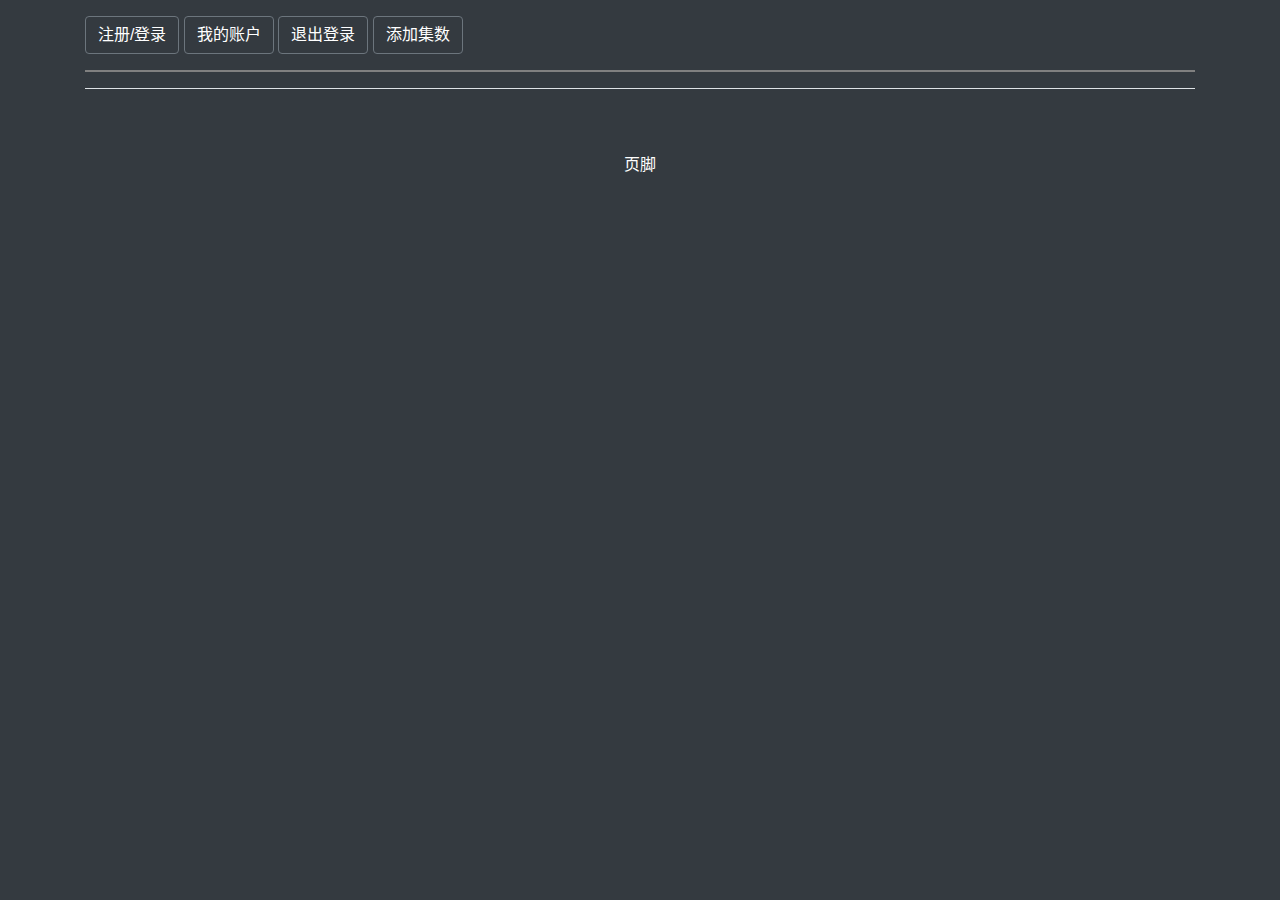
<file: index.html>
<!DOCTYPE html>
<html lang="zh-CN">

<head>
    <meta charset="UTF-8">
    <meta name="viewport" content="width=device-width, initial-scale=1.0" shirink-to-fit=no>
    <meta name="keywords" content="日常,nichijou,动画日常,日常动画,日常中文字幕" />
    <link rel="shortcut icon" href="pic/favicon.ico">
    <!-- 加载bootstrap的css文件 -->
    <link rel="stylesheet" href="css/bootstrap.css">
    <link rel="stylesheet" href="index.css">
    <!-- 加载js文件 -->
    <script defer src="js/jquery-3.3.1.js"></script>
    <script defer src="js/bootstrap.js"></script>
    <script defer src="Bmob-2.2.5.min.js"></script>
    <script defer src="index.js"></script>
    <!-- <script defer src="test2.js"></script> -->

    <title>日常</title>
</head>

<body class="bg-dark text-white">
    <div class="container-xl">
        <!-- 头图 -->
        <!-- <header>
        <div class="row">
            <div class="col d-flex justify-content-center mb-3" id="head-pic">通过设置类名来通过bootstrap.css设置div的属性
                <img src="pic/mio.jpg" class="img-fluid" alt="mio">
                
            </div>
        </div>
    
    </header> -->
        <!--注册登录账户-->
        <button id="logorsign" type="button" class="btn btn-outline-secondary mt-3" data-toggle="modal" data-target="#exampleModal">注册/登录</button>
        <button id="account" class="btn btn-outline-secondary mt-3">我的账户</button>
        <button id="logout" class="btn btn-outline-secondary mt-3">退出登录</button>

        <div class="modal fade" id="exampleModal" tabindex="-1" aria-labelledby="exampleModalLabel" aria-hidden="true">
            <div class="modal-dialog modal-dialog-centered">
                <div class="modal-content">
                    <div class="modal-header">
                        <h5 class="modal-title" id="exampleModalLabel">注册/登录</h5>
                        <button type="button" class="close" data-dismiss="modal" aria-label="Close">
                        <span aria-hidden="true">&times;</span>
                    </button>
                    </div>
                    <div class="modal-body">
                        <form>
                            <div class="form-group">
                                <label for="name">ID</label>
                                <input type="text" class="form-control" id="name">
                            </div>
                            <div class="form-group">
                                <label for="password">密码</label>
                                <input type="text" class="form-control" id="password">
                            </div>
                        </form>
                    </div>
                    <div class="modal-footer">
                        <button type="button" class="btn btn-primary" id="sign">注册</button>
                        <button type="button" class="btn btn-primary" id="log">登录</button>

                    </div>
                </div>
            </div>
        </div>

        <button id="addep" onclick="addepisode()" class="btn btn-outline-secondary mt-3">添加集数</button>


        <hr>

        <!--.nav-tabs类创建导航菜单-->
        <ul class="nav nav-tabs" id="myTab" role="tablist">

        </ul>

        <!--tab里面的内容-->
        <div class="tab-content mt-3" id="myTabContent">

        </div>

        <footer>
            <div class="row">
                <div class="col d-flex justify-content-center mt-5">
                    页脚
                </div>
            </div>

        </footer>

    </div>

</body>

</html>
</file>
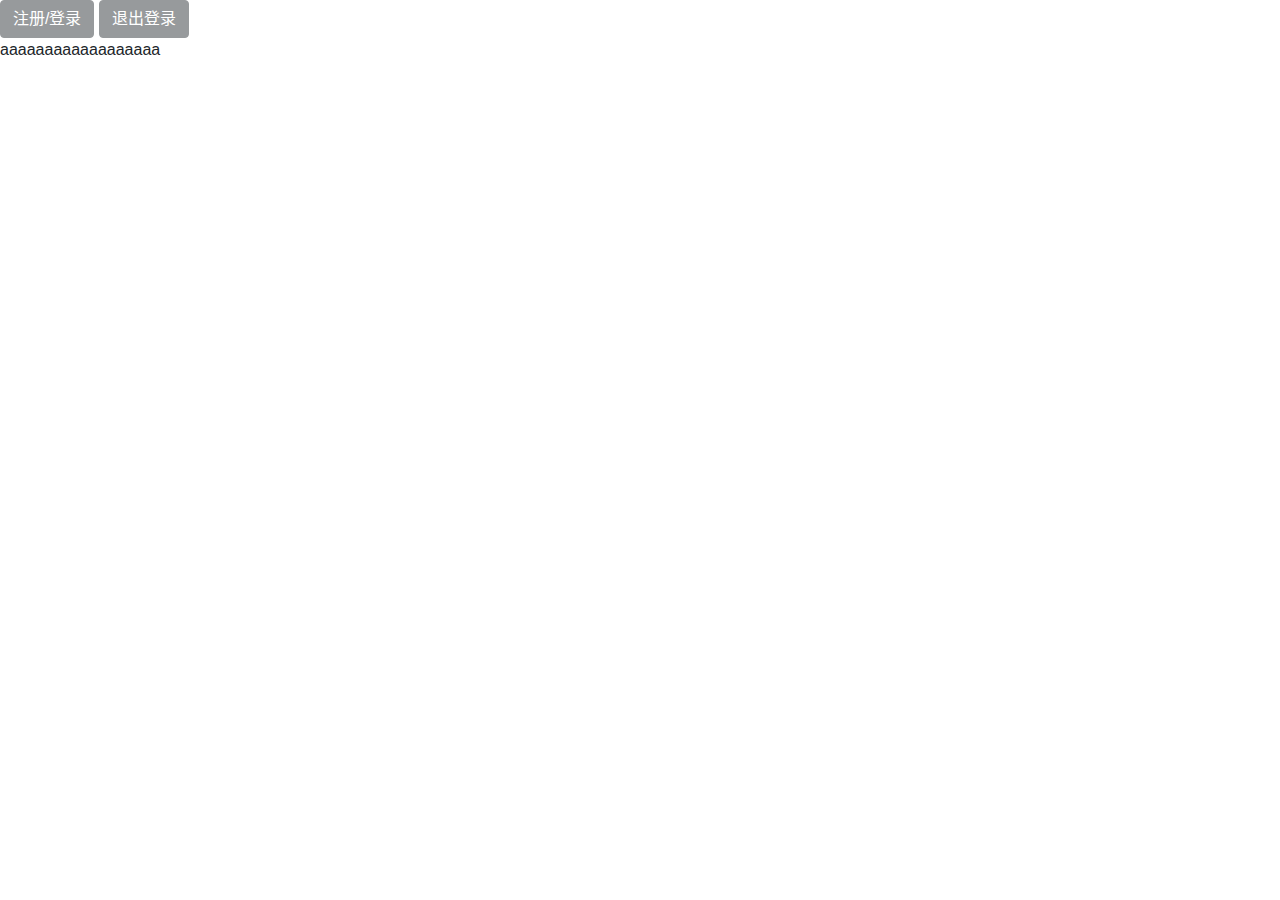
<file: test.html>
<!DOCTYPE html>
<html lang="zh-CN">

<head>
    <meta charset="UTF-8">
    <meta name="viewport" content="width=device-width, initial-scale=1.0" shirink-to-fit=no>
    <!-- 加载bootstrap的css文件 -->
    <link rel="stylesheet" href="css/bootstrap.css">
    <!-- 加载js文件 -->
    <script defer src="js/jquery-3.3.1.js"></script>
    <script defer src="js/bootstrap.js"></script>
    <script defer src="Bmob-2.2.5.min.js"></script>
    <script defer src="test.js"></script>
    <title>测试</title>
</head>

<body>
    <button id="logorsign" type="button" class="btn btn-primary" data-toggle="modal" data-target="#exampleModal">注册/登录</button>
    <button id="account" class="btn btn-primary">我的账户</button>
    <button id="logout" class="btn btn-primary">退出登录</button>

    <div class="modal fade" id="exampleModal" tabindex="-1" aria-labelledby="exampleModalLabel" aria-hidden="true">
        <div class="modal-dialog modal-dialog-centered">
            <div class="modal-content">
                <div class="modal-header">
                    <h5 class="modal-title" id="exampleModalLabel">注册/登录</h5>
                    <button type="button" class="close" data-dismiss="modal" aria-label="Close">
                        <span aria-hidden="true">&times;</span>
                    </button>
                </div>
                <div class="modal-body">
                    <form>
                        <div class="form-group">
                            <label for="name">ID</label>
                            <input type="text" class="form-control" id="name">
                        </div>
                        <div class="form-group">
                            <label for="password">密码</label>
                            <input type="text" class="form-control" id="password">
                        </div>
                    </form>
                </div>
                <div class="modal-footer">
                    <button type="button" class="btn btn-primary" id="sign">注册</button>
                    <button type="button" class="btn btn-primary" id="log">登录</button>

                </div>
            </div>
        </div>
    </div>

    <p>aaaaaaaaaaaaaaaaaa</p>
</body>

</html>
</file>
<file: index.css>
hr {
    border-top: 2px solid ;
}

footer {
  height: 10em;
}
</file>
